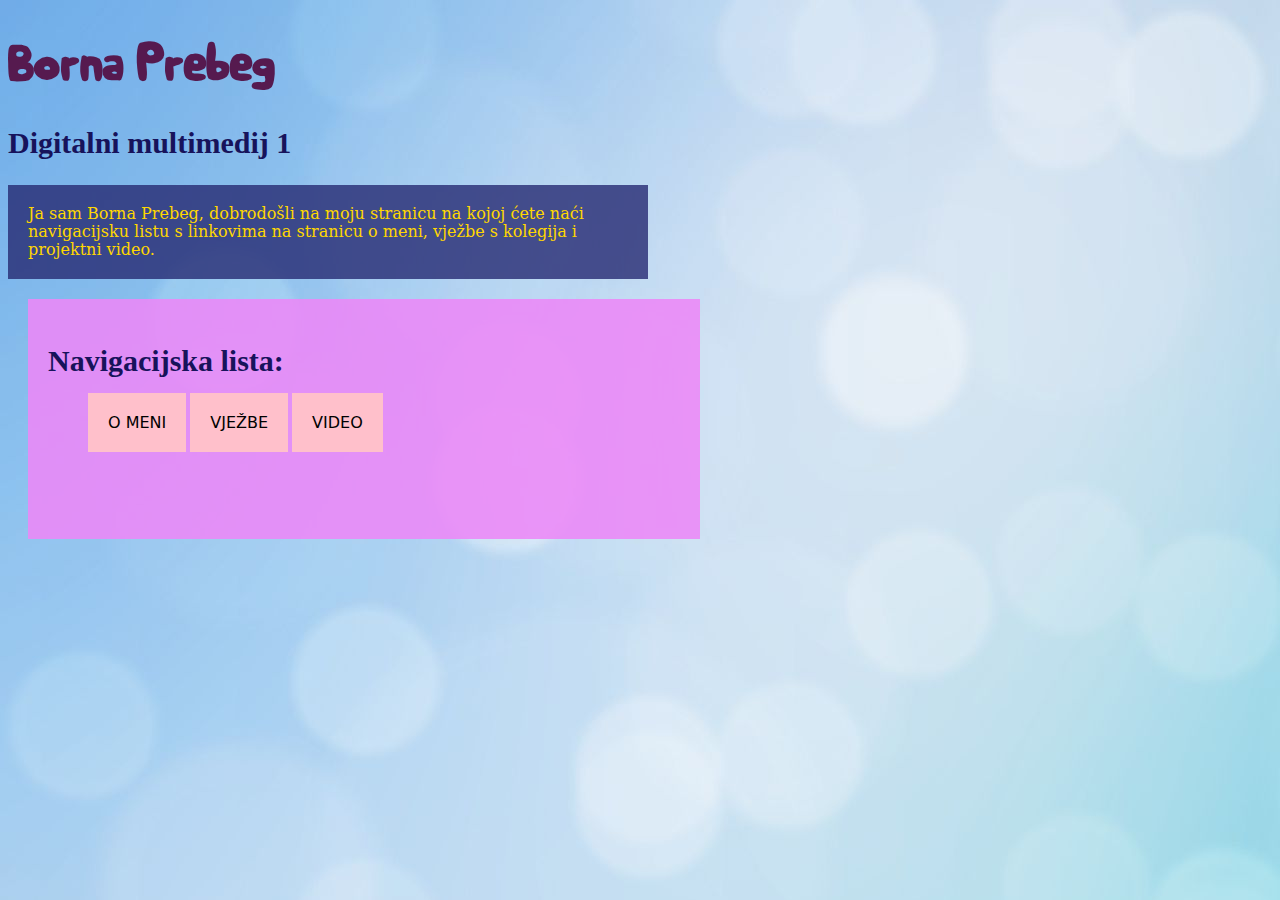
<file: index.html>
<!doctype html>
<html>
<head>
<meta charset="utf-8">
<title>index</title>
	<link rel="stylesheet" href="stil.css"/>
</head>
<body class="pozadina">
	<h1>Borna Prebeg</h1>
	<h2>Digitalni multimedij 1</h2>
	<p class="paragraf_2">Ja sam Borna Prebeg, dobrodošli na moju stranicu na kojoj ćete naći navigacijsku listu s linkovima na stranicu o meni, vježbe s kolegija i projektni video.
		
	</p>






<div class="novi_blok">
	<h2>Navigacijska lista:</h2>
	<nav>
	    <ul>
			<a href="o_meni.html">O MENI</a>
			
			<a href="vjezbe.html">VJEŽBE</a>
			
			<a href="video.html">VIDEO</a>
		</ul>
	
	</nav>
	
</div>
</body>

</html>
</file>
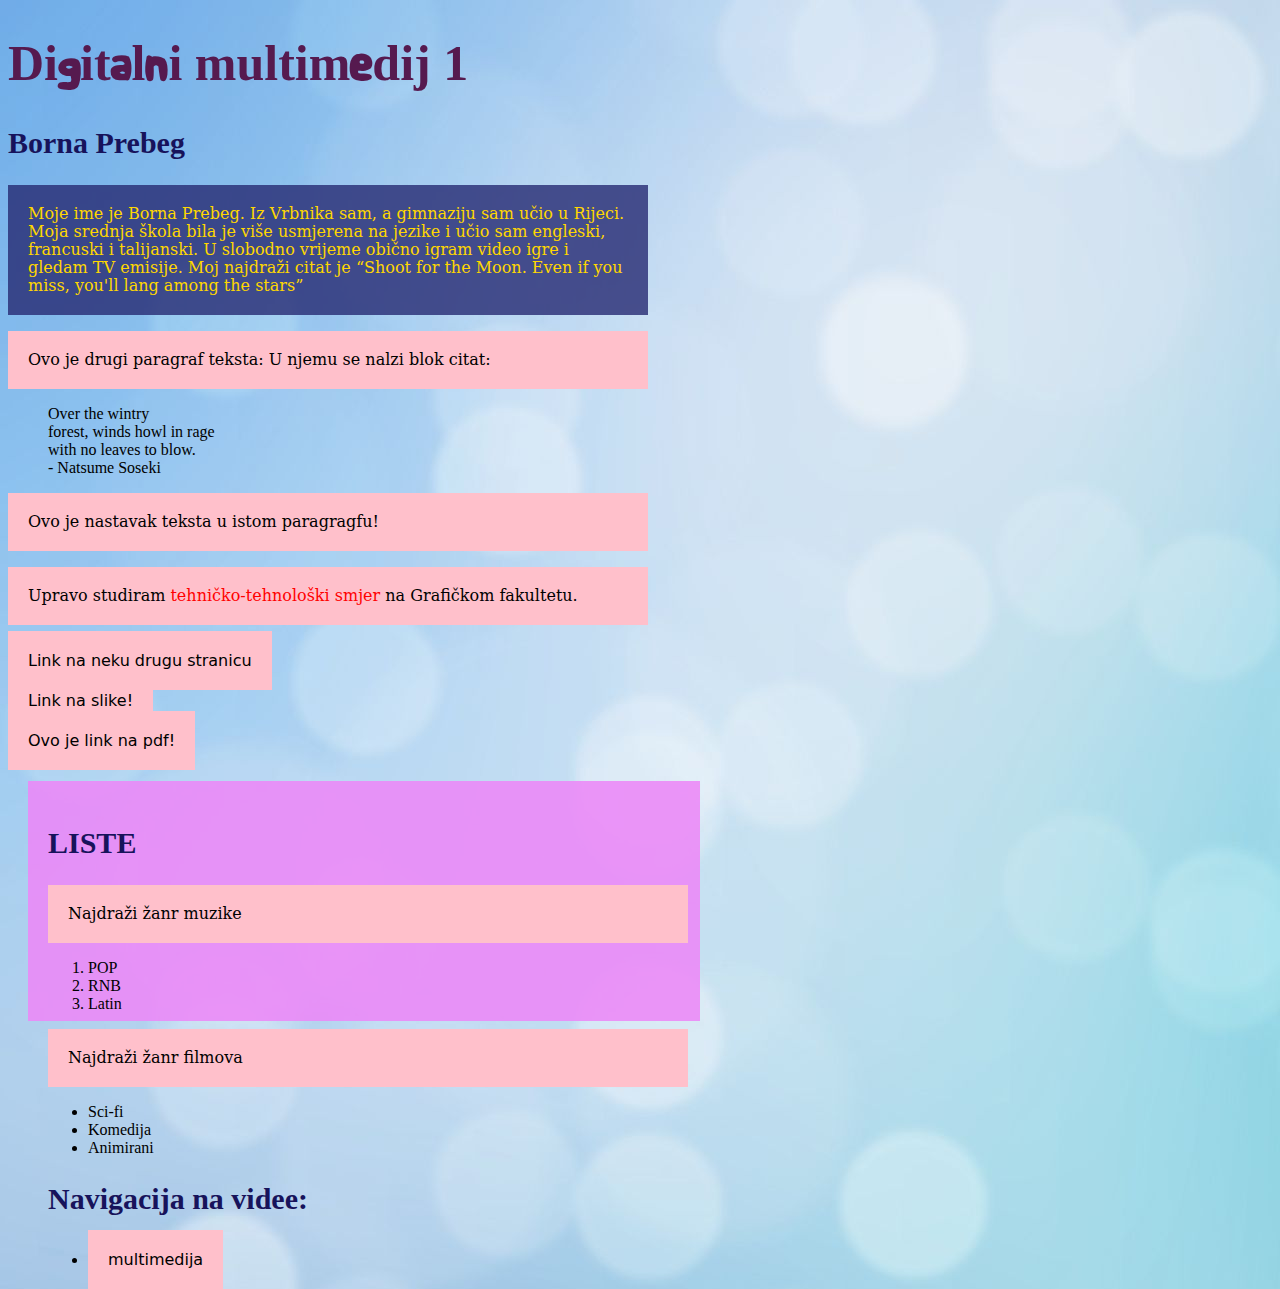
<file: index-1.html>
<!doctype html>
<html>
<head>
<meta charset="utf-8">
<title>moj html dokument</title>
	<link rel="stylesheet" href="stil.css"/>
</head>
<body class="pozadina">
	<h1>Digitalni multimedij 1</h1>
	<h2>Borna Prebeg</h2>
	<p class="paragraf_2">Moje ime je Borna Prebeg. Iz Vrbnika sam, a gimnaziju sam učio u Rijeci. Moja srednja škola bila je više usmjerena na jezike i učio sam engleski, francuski i talijanski. U slobodno vrijeme obično igram video igre i gledam TV emisije.
		Moj najdraži citat je <q>Shoot for the Moon. Even if you miss, you'll lang among the stars</q>
	</p>
	<p>Ovo je drugi paragraf teksta: U njemu se nalzi blok citat:</p>
	<blockquote>
		Over the wintry <br/>
	forest, winds howl in  rage <br/>
	with no leaves to blow. <br/>
	 - Natsume Soseki
	</blockquote>
<p>Ovo je nastavak teksta u istom paragragfu!</p>
<p style="color:black;">Upravo studiram <span>tehničko-tehnološki smjer</span> na Grafičkom fakultetu. </p>

<a href="https://www.w3schools.com">Link na neku drugu stranicu</a><br/>
<a href="vježba1.html">Link na slike!</a><br/>
<a href="vježba3final.pdf">Ovo je link na pdf!</a>
<div class="novi_blok">
<h2>LISTE</h2>
<p>Najdraži žanr muzike</p>
	<ol>
	    <li>POP</li>
		<li>RNB</li>
		<li>Latin</li>
	</ol>
	<p>Najdraži žanr filmova</p>
	<ul>
		<li>Sci-fi</li>
		<li>Komedija</li>
		<li>Animirani</li>
	</ul>
	<h2>Navigacija na videe:</h2>
	<nav>
	    <ul>
			
			<li><a href="vježba 3.html">multimedija</a></li>
		</ul>
	
	</nav>
	</div>
	
</body>
</html>
</file>
<file: stil.css>
@charset "utf-8";
/* CSS Document */
p {
	color:black;
	font-family: Constantia, "Lucida Bright", "DejaVu Serif", Georgia, "serif";
	font-size: 16px;
	line-height: 18px;
	width: 600px;
	background-color: pink;
	padding: 20px;
}
.paragraf_2 {color: gold; background-color:rgba(37,41,114,0.8)}
.novi_blok {
	background-color:rgba(236,135,247,0.88);
	padding: 20px;
	margin: 20px;
	width: 50%;
	height: 200px;
	
}

@font-face{
	font-family:BornaPrebeg;
	src: url("BornaPrebeg.ttf");
}

h1 {
	
	font-family:BornaPrebeg;
	color: #561A4F;
	font-size: 50px;

	
}

h2 {
	font-family:Impact, Haettenschweiler, "Franklin Gothic Bold", "Arial Black", "sans-serif";
	color: #17135B;
	font-size: 30px
}

h3 {
	font-family:"Lucida Grande", "Lucida Sans Unicode", "Lucida Sans", "DejaVu Sans", Verdana, "sans-serif";
	color: #17135B;
	
}

span {color: rgb(255, 0, 0);}
.pozadina{
	background-image: url("multimedija/back.jpg");
}
.drugapozadina {
	background-color: darkslateblue;
}
a:link {
	color:black;
	background-color: pink;
	padding: 20px;
	line-height: 40px;
	text-decoration: none; 
	font-family:"Lucida Grande", "Lucida Sans Unicode", "Lucida Sans", "DejaVu Sans", Verdana, "sans-serif";
	display: inline;
	
	
	
}
a:hover{
	background-color: darkgray;
}
img {
	height: 200px;
}
</file>
